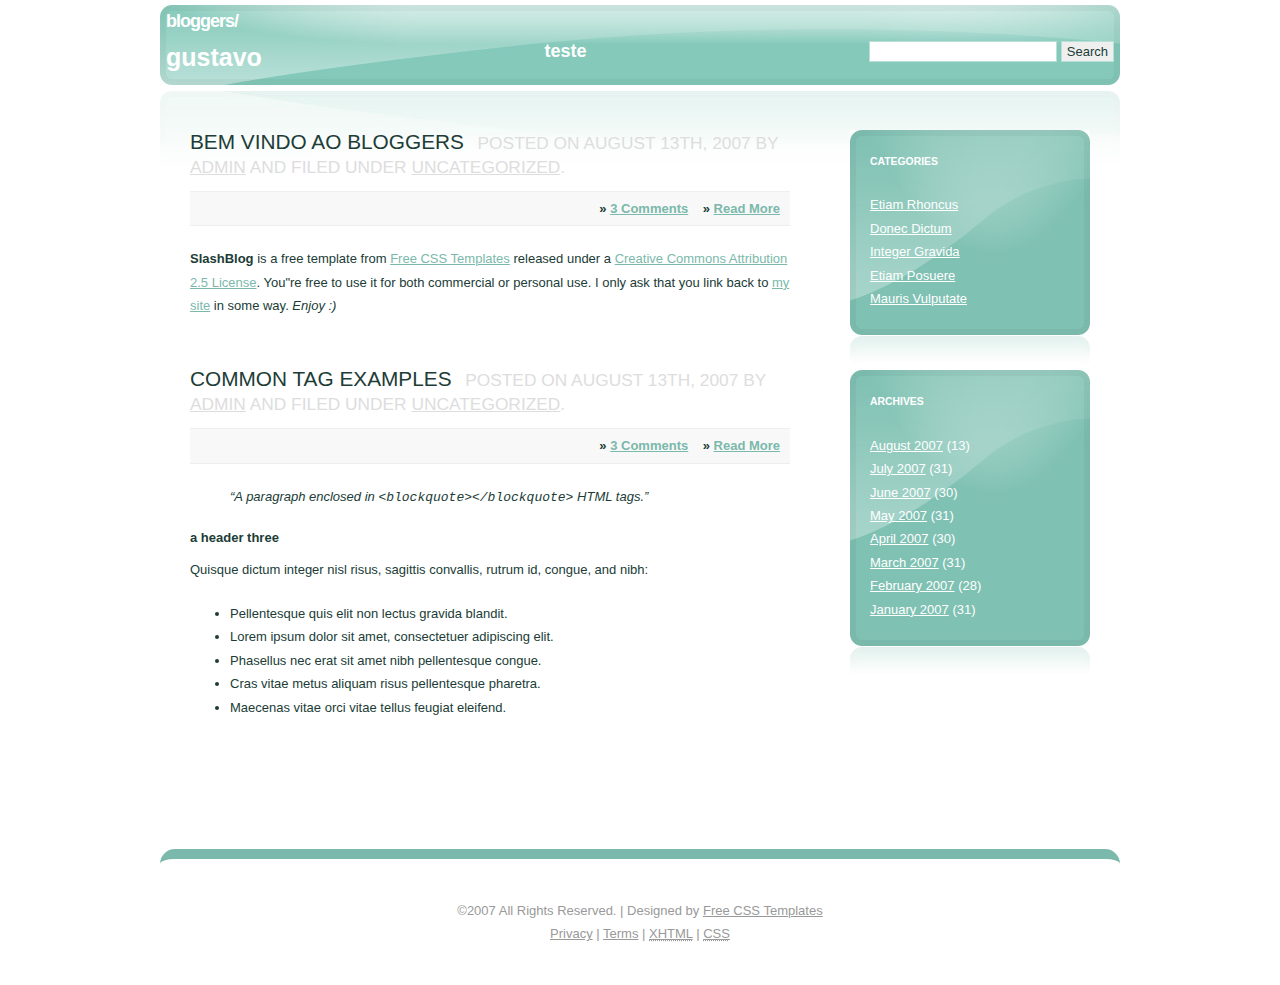
<file: index.html>
<!DOCTYPE html>
<html lang="pt-br">

<head>
  <title>Bloggers</title>
  <meta charset="UTF-8">
  <meta name="viewport" content="width=device-width, initial-scale=1.0">
  <link href="default.css" rel="stylesheet" type="text/css" media="screen" />
</head>

<body>
  <div
    style="position: relative; height: 100%; width: 100%; display: flex; flex-direction: column; font-size: 13px; align-items: center;">

    <div id="header">
      <div class="coluna1">
        <form id="search" method="get" action="#">
          <fieldset>
            <legend>Search</legend>
            <input id="searchfield" type="text" name="s" value="" />
            <input id="searchsubmit" type="submit" value="Search" />
          </fieldset>
        </form>
        <div class="menu">
          <a href="#">Teste</a>
        </div>
        <div class="titlepage">
          <div class="titleblog">
            <h1><a href="#">Bloggers </a> /</h1>

          </div>
          <div class="titleperson">

            <a target="_blank" href="#"><b>Gustavo</b></a></h1>
          </div>

        </div>
      </div>
    </div>
    <div id="page">
      <div id="content">
        <div class="post">
          <h2 class="title">Bem vindo ao bloggers</h2>
          <p class="meta"><small>Posted on August 13th, 2007 by <a href="#">admin</a> and filed under <a
                href="#">Uncategorized</a>.</small></p>
          <p class="links">&raquo; <a href="#" class="comments">3 Comments</a> &nbsp;&nbsp; &raquo; <a href="#"
              class="more">Read More</a></p>
          <div class="entry">
            <p><strong>SlashBlog</strong> is a free template from <a target="_blank"
                href="http://www.freecsstemplates.org/">Free CSS Templates</a> released under a <a target="_blank"
                href="http://creativecommons.org/licenses/by/2.5/">Creative Commons Attribution 2.5 License</a>.
              You"re
              free to use it for both commercial or personal use. I only ask that you link back to <a target="_blank"
                href="http://www.freecsstemplates.org/">my site</a> in some way. <em>Enjoy :)</em></p>
          </div>
        </div>
        <div class="post">
          <h2 class="title">Common Tag Examples</h2>
          <p class="meta"><small>Posted on August 13th, 2007 by <a href="#">admin</a> and filed under <a
                href="#">Uncategorized</a>.</small></p>
          <p class="links">&raquo; <a href="#" class="comments">3 Comments</a> &nbsp;&nbsp; &raquo; <a href="#"
              class="more">Read More</a></p>
          <div class="entry">
            <blockquote>
              <p>&#8220;A paragraph enclosed in <code>&lt;blockquote&gt;&lt;/blockquote&gt;</code> HTML tags.&#8221;
              </p>
            </blockquote>
            <h3>A Header Three</h3>
            <p>Quisque dictum integer nisl risus, sagittis convallis, rutrum id, congue, and nibh:</p>
            <ul>
              <li>Pellentesque quis elit non lectus gravida blandit.</li>
              <li>Lorem ipsum dolor sit amet, consectetuer adipiscing elit.</li>
              <li>Phasellus nec erat sit amet nibh pellentesque congue.</li>
              <li>Cras vitae metus aliquam risus pellentesque pharetra.</li>
              <li>Maecenas vitae orci vitae tellus feugiat eleifend. </li>
            </ul>
          </div>
        </div>
      </div>
      <div id="sidebar">
        <ul>
          <li>
            <h2>Categories</h2>
            <ul>
              <li><a href="#">Etiam Rhoncus</a></li>
              <li><a href="#">Donec Dictum</a></li>
              <li><a href="#">Integer Gravida</a></li>
              <li><a href="#">Etiam Posuere</a></li>
              <li><a href="#">Mauris Vulputate</a></li>
            </ul>
          </li>
          <li>
            <h2>Archives</h2>
            <ul>
              <li><a href="#">August 2007</a> (13)</li>
              <li><a href="#">July 2007</a> (31)</li>
              <li><a href="#">June 2007</a> (30)</li>
              <li><a href="#">May 2007</a> (31)</li>
              <li><a href="#">April 2007</a> (30)</li>
              <li><a href="#">March 2007</a> (31)</li>
              <li><a href="#">February 2007</a> (28)</li>
              <li><a href="#">January 2007</a> (31)</li>
            </ul>
          </li>
        </ul>
      </div>
    </div>
    <div id="footer">
      <p id="legal">&copy;2007 All Rights Reserved. | Designed by <a target="_blank"
          href="http://www.freecsstemplates.org/">Free CSS Templates</a></p>
      <p id="links"><a href="#">Privacy</a> | <a href="#">Terms</a> | <a href="http://validator.w3.org/check/referer"
          title="This page validates as XHTML 1.0 Transitional"><abbr
            title="eXtensible HyperText Markup Language">XHTML</abbr></a> | <a
          href="http://jigsaw.w3.org/css-validator/check/referer"><abbr title="Cascading Style Sheets">CSS</abbr></a>
      </p>
    </div>
  </div>

</body>
<script src="index.js"></script>

</html>
</file>
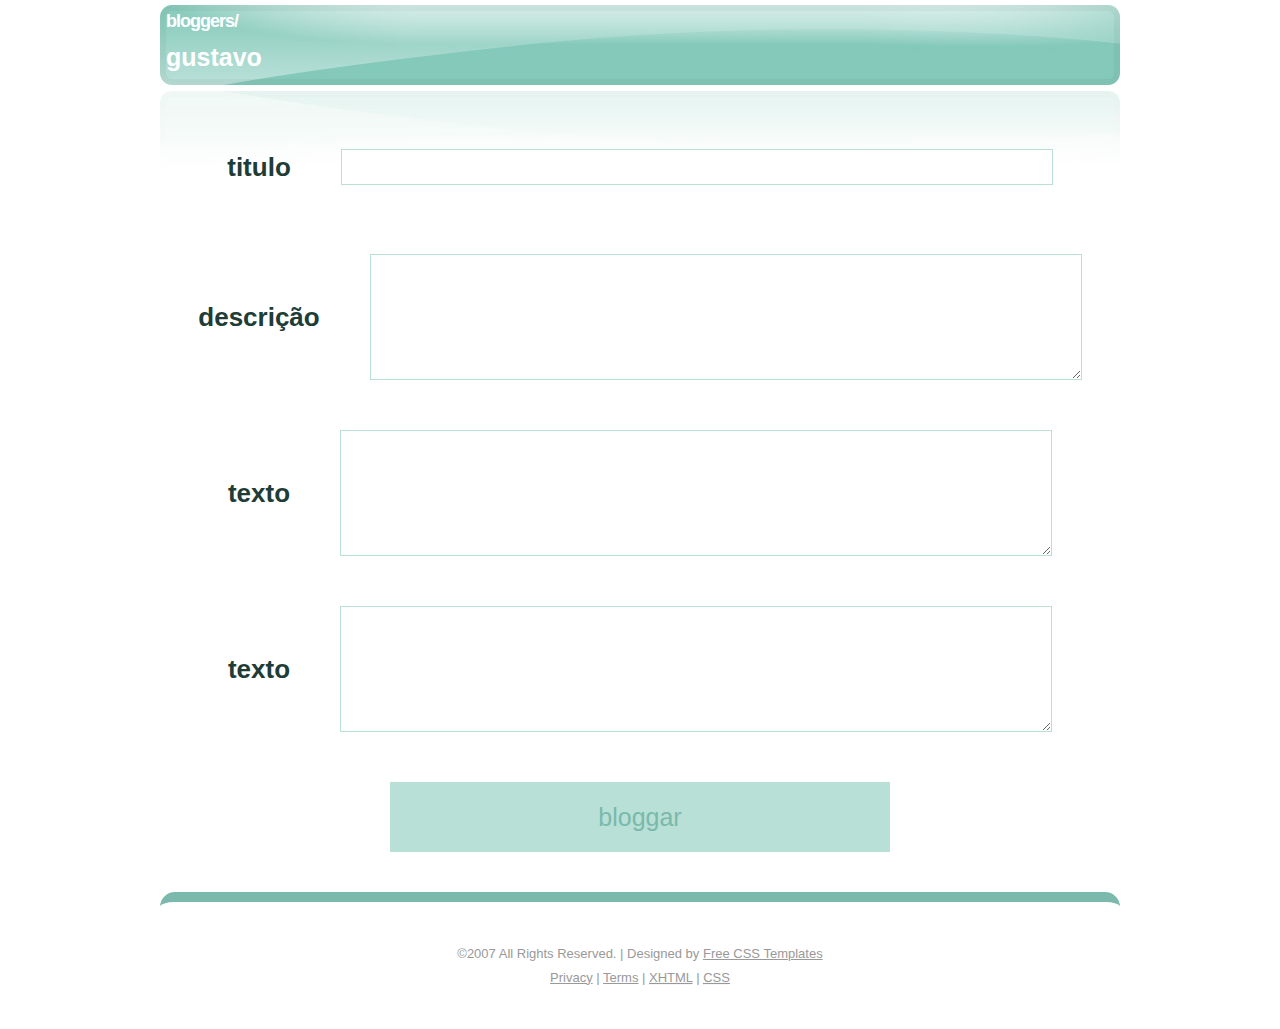
<file: templates/bloggar.html>
<!DOCTYPE html>
<html lang="pt-br">

<head>
    <title>Bloggers</title>
    <meta charset="UTF-8">
    <meta name="viewport" content="width=device-width, initial-scale=1.0">
    <link href="../src/styles/default.css" rel="stylesheet" type="text/css" media="screen" />
</head>

<body>
    <div
        style="position: relative; height: 100%; width: 100%; display: flex; flex-direction: column; font-size: 13px; align-items: center;">

        <div id="header">
            <div class="coluna1">
                <form id="search" method="get" action="#">
                </form>
                <div class="menu">
                </div>
                <div class="titlepage">
                    <div class="titleblog">
                        <h1><a href="#">Bloggers </a> /</h1>

                    </div>
                    <div class="titleperson">

                        <a href="./index.html"><b>Gustavo</b></a></h1>
                    </div>

                </div>
            </div>
        </div>
        <div id="page">
            <div class="registerblog">
                <form action="javascript:registerPost();">
                    <div class="inputclass">
                        <h2>Titulo</h1>
                            <input type="text" id="titleblog" name="titleblog">
                    </div>
                    <div class="inputclass">
                        <h2>Descrição</h1>
                            <textarea name="textblog" id="textblog" cols="30" rows="10"></textarea>
                    </div>
                    <div class="inputclass">
                        <h2>Texto</h1>
                            <textarea name="textblogcontent" id="textblogcontent" cols="30" rows="10"></textarea>
                    </div>
                    <div class="inputclass">
                        <h2>Texto</h1>
                            <textarea name="imageblogcontent" id="imageblogcontent" cols="30" rows="10"></textarea>
                    </div>
                    <div class="submitbutton">
                        <input type="submit" value="bloggar">
                    </div>
                </form>
            </div>
        </div>

        <div id="footer">
            <p id="legal">&copy;2007 All Rights Reserved. | Designed by <a target="_blank"
                    href="http://www.freecsstemplates.org/">Free CSS Templates</a></p>
            <p id="links"><a href="#">Privacy</a> | <a href="#">Terms</a> | <a
                    href="http://validator.w3.org/check/referer"
                    title="This page validates as XHTML 1.0 Transitional"><abbr
                        title="eXtensible HyperText Markup Language">XHTML</abbr></a> | <a
                    href="http://jigsaw.w3.org/css-validator/check/referer"><abbr
                        title="Cascading Style Sheets">CSS</abbr></a>
            </p>
        </div>
    </div>

</body>
<script src="../src/scripts/registerpost.js"></script>

</html>
</file>
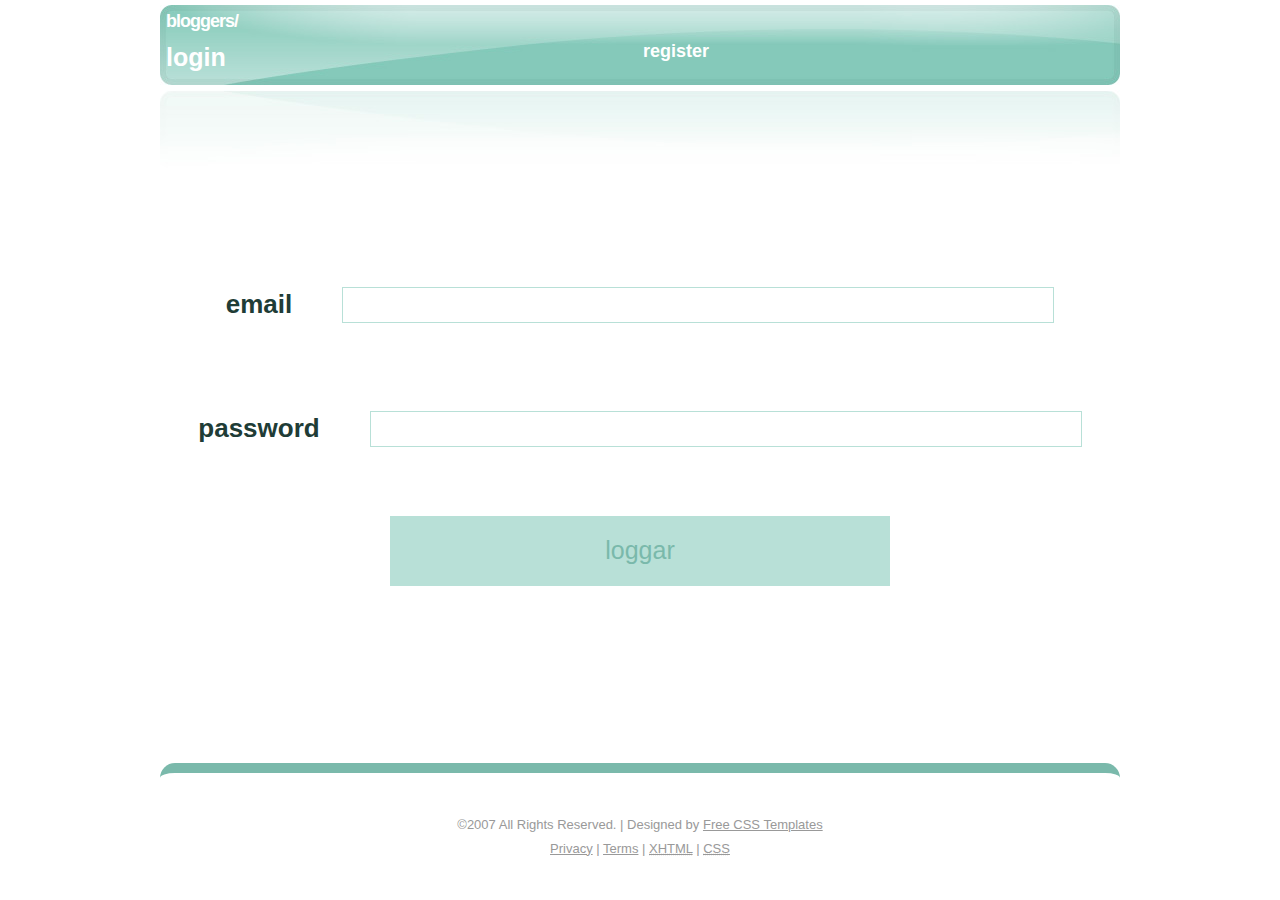
<file: templates/login.html>
<!DOCTYPE html>
<html lang="pt-br">

<head>
    <title>Bloggers</title>
    <meta charset="UTF-8">
    <meta name="viewport" content="width=device-width, initial-scale=1.0">
    <link href="../src/styles/default.css" rel="stylesheet" type="text/css" media="screen" />
</head>

<body>
    <div
        style="position: relative; height: 100%; width: 100%; display: flex; flex-direction: column; font-size: 13px; align-items: center;">

        <div id="header">
            <div class="coluna1">
                <form id="search" method="get" action="#">
                </form>
                <div class="menu">
                    <a href="./register.html">register</a>
                </div>
                <div class="titlepage">
                    <div class="titleblog">
                        <h1><a href="./index.html">Bloggers </a> /</h1>

                    </div>
                    <div class="titleperson">

                        <a href="./index.html"><b>login</b></a></h1>
                    </div>

                </div>
            </div>
        </div>
        <div id="page">
            <div class="registerblog">
                <form action="javascript:login();">
                    <div class="inputclass">
                        <h2>email</h1>
                            <input type="text" id="emaillogin" name="emaillogin">
                    </div>
                    <div class="inputclass">
                        <h2>password</h1>
                            <input type="password" id="passwordlogin" name="passwordlogin">
                    </div>
                    <div class="submitbutton">
                        <input type="submit" value="loggar">
                    </div>
                </form>
            </div>
        </div>

        <div id="footer">
            <p id="legal">&copy;2007 All Rights Reserved. | Designed by <a target="_blank"
                    href="http://www.freecsstemplates.org/">Free CSS Templates</a></p>
            <p id="links"><a href="#">Privacy</a> | <a href="#">Terms</a> | <a
                    href="http://validator.w3.org/check/referer"
                    title="This page validates as XHTML 1.0 Transitional"><abbr
                        title="eXtensible HyperText Markup Language">XHTML</abbr></a> | <a
                    href="http://jigsaw.w3.org/css-validator/check/referer"><abbr
                        title="Cascading Style Sheets">CSS</abbr></a>
            </p>
        </div>
    </div>

</body>
<script src="../src/scripts/login.js"></script>

</html>
</file>
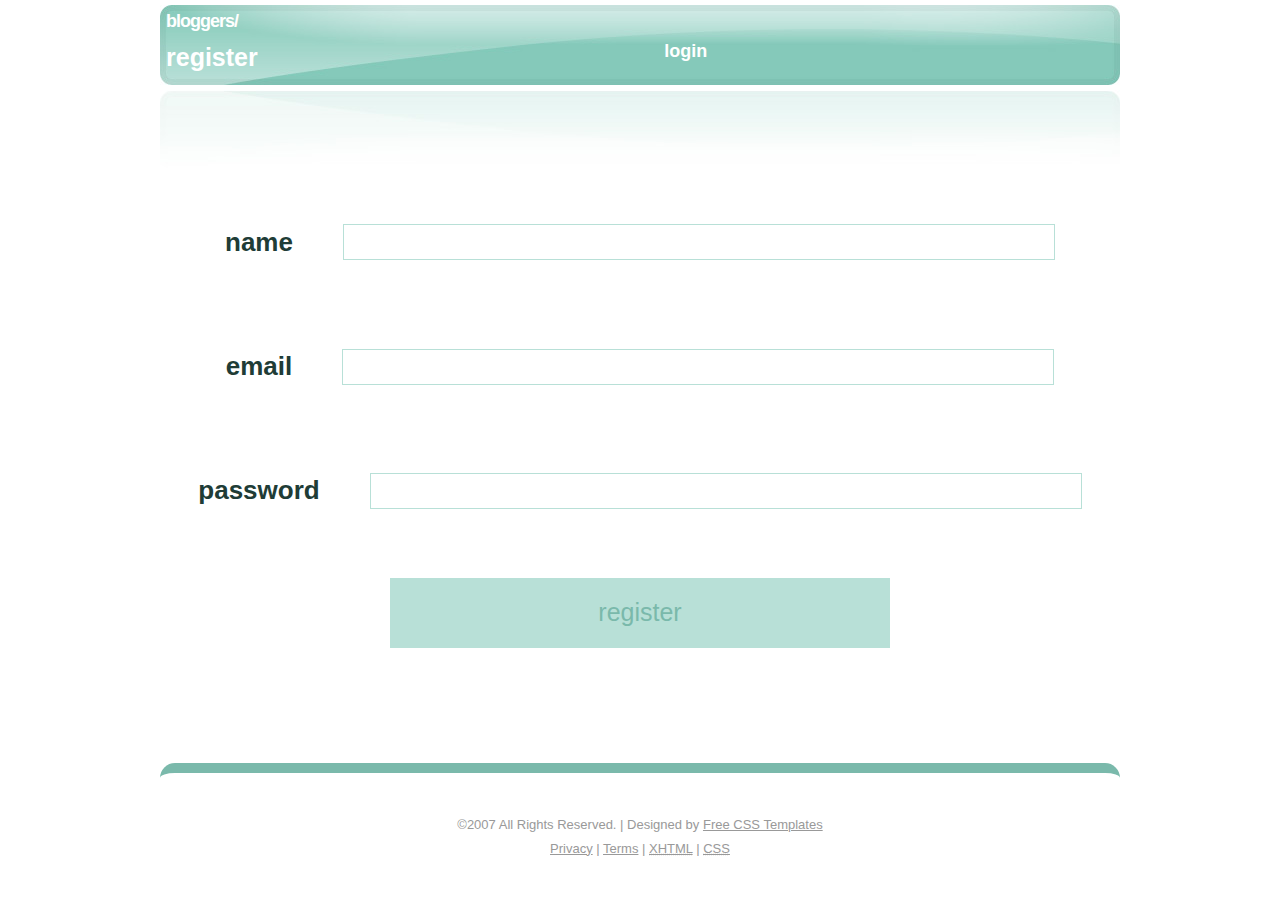
<file: templates/register.html>
<!DOCTYPE html>
<html lang="pt-br">

<head>
    <title>Bloggers</title>
    <meta charset="UTF-8">
    <meta name="viewport" content="width=device-width, initial-scale=1.0">
    <link href="../src/styles/default.css" rel="stylesheet" type="text/css" media="screen" />
</head>

<body>
    <div
        style="position: relative; height: 100%; width: 100%; display: flex; flex-direction: column; font-size: 13px; align-items: center;">

        <div id="header">
            <div class="coluna1">
                <form id="search" method="get" action="#">
                </form>
                <div class="menu">
                    <a href="./login.html">login</a>
                </div>
                <div class="titlepage">
                    <div class="titleblog">
                        <h1><a href="./index.html">Bloggers </a> /</h1>

                    </div>
                    <div class="titleperson">

                        <a href="./index.html"><b>Register</b></a></h1>
                    </div>

                </div>
            </div>
        </div>
        <div id="page">
            <div class="registerblog">
                <form action="javascript:registerUser();">
                    <div class="inputclass">
                        <h2>name</h1>
                            <input type="text" id="nameregister" name="nameregister">
                    </div>
                    <div class="inputclass">
                        <h2>email</h1>
                            <input type="text" id="emailregister" name="emailregister">
                    </div>
                    <div class="inputclass">
                        <h2>password</h1>
                            <input type="password" id="passwordregister" name="passwordregister">
                    </div>
                    <div class="submitbutton">
                        <input type="submit" value="register">
                    </div>
                </form>
            </div>
        </div>

        <div id="footer">
            <p id="legal">&copy;2007 All Rights Reserved. | Designed by <a target="_blank"
                    href="http://www.freecsstemplates.org/">Free CSS Templates</a></p>
            <p id="links"><a href="#">Privacy</a> | <a href="#">Terms</a> | <a
                    href="http://validator.w3.org/check/referer"
                    title="This page validates as XHTML 1.0 Transitional"><abbr
                        title="eXtensible HyperText Markup Language">XHTML</abbr></a> | <a
                    href="http://jigsaw.w3.org/css-validator/check/referer"><abbr
                        title="Cascading Style Sheets">CSS</abbr></a>
            </p>
        </div>
    </div>

</body>
<script src="../src/scripts/registeruser.js"></script>

</html>
</file>
<file: default.css>
/*
Design by Free CSS Templates
http://www.freecsstemplates.org
Released for free under a Creative Commons Attribution 2.5 License
*/

html,
body,
#wrap {
	margin: 0;
	padding: 0;
	height: 100%;
	/* background: #FFFFFF url(images/img01.gif) repeat-x; */
	font-family: Arial, Helvetica, sans-serif;
	color: #203C36;
}

form {
	margin: 0;
	padding: 0;
}

fieldset {
	margin: 0;
	padding: 0;
	border: none;
}

legend {
	display: none;
}

input,
textarea {
	padding: 2px 5px;
	border: 1px solid #B8E0D7;
	font: normal 1em Arial, Helvetica, sans-serif;
	color: #203C36;
}

h1,
h2,
h3 {
	text-transform: lowercase;
	color: #203C36;
}

h1 {
	letter-spacing: -1px;
	font-size: 3em;
}

h2 {
	font-size: 2em;
}

h3 {
	font-size: 1em;
}

p,
ul,
ol {
	margin-bottom: 1.6em;
	line-height: 180%;
}

p {}

blockquote {
	font-style: italic;
}

ul {}

ol {}

a {
	color: #7AB9AB;
}

a:hover {
	text-decoration: none;
}

small {}

hr {
	display: none;
}

img {
	border: none;
}

img.left {
	float: left;
	margin: 0 15px 0 0;
}

img.right {
	float: left;
	margin: 0 0 0 15px;
}

/* Header */

#header {
	display: flex;
	flex-direction: column;
	width: 960px;
	height: 80px;
	margin: 5px;
	background: url(images/img02.jpg);
}

.coluna1 {
	display: flex;
	flex-direction: row-reverse;
	justify-content: space-between;
	align-items: center;
	height: 80px;
	padding: 6px;
	text-transform: lowercase;
	font-weight: bold;

}

.titlepage {
	display: flex;
	height: 80px;
	flex-direction: column;

}

.titleblog {
	display: flex;
}

.titleblog h1 {
	font-size: 18px;
	color: #FFFFFF;
	display: contents;
	text-decoration: none;

}

.titleblog h1 :hover {
	text-decoration: underline;
}

.titleblog h1 a {
	font-size: 18px;
	color: #FFFFFF;
	text-decoration: none;
	letter-spacing: -1px;

}

.titleperson {
	display: flex;
	height: 50px;
	align-items: center;
	font-size: 25px;
}

.titleperson b {
	color: #FFFFFF;
}

.titleperson a {
	text-decoration: none;
}

.titleperson b:hover {
	text-decoration: underline;

}

.menu {
    display: flex;
    align-items: center;
    justify-content: space-between;
	height: 40px;
}
.menu a{
	color: #FFFFFF;
	font-size: 18px;
	text-decoration: none;
	
}
.menu a:hover{
	text-decoration: underline;
}

/* #header h1 {
	margin: 0;
	height: 80px;
	padding: 15px 0 0 20px;
	letter-spacing: normal;
	font-size: 1em;
	color: #FFFFFF;
}

#header h1 a {
	text-decoration: none;
	color: #FFFFFF;
}

#header h1 a:hover {
	text-decoration: underline;
}

#header b {
	letter-spacing: -2px;
	font-size: 2.4em;
} */

/* Search */
/* 
#search {
	float: right;
	width: 180px;
	padding-top: 30px;
}

#searchfield {
	width: 150px;
}

#searchsubmit {
	display: none;
} */

/* Page */

#page {
	flex: 1;
	width: 900px;
	margin: 0 0;
	padding: 40px 30px;
	background: url(images/img03.jpg) no-repeat;
}

/* Content */

#content {
	float: left;
	margin-bottom: 40px;
	width: 600px;

}

.post {}

.post .date {
	margin: 0;
	line-height: normal;
	font-size: .8em;
	color: #999999;
}

.post .title,
.post .meta {
	display: inline;
	margin: 0;
	padding: 0;
	text-transform: uppercase;
	font: normal 1.6em "Arial Black", Arial, Helvetica, sans-serif;
}

.post .title {}

.post .meta {
	padding-left: 10px;
	color: #DDDDDD;
}

.post .meta a {
	color: #DDDDDD;
}

.post .links {
	padding: 5px 10px;
	background: #F8F8F8;
	border-top: 1px solid #EEEEEE;
	border-bottom: 1px solid #EEEEEE;
	text-align: right;
	font-weight: bold;
}

.post .entry {
	clear: both;
	margin-bottom: 50px;
}

/* Sidebar */

#sidebar {
	float: right;
	width: 240px;
	background: url(images/img04.jpg) repeat-y;
	margin-bottom: 40px;
}

#sidebar ul {
	margin: 0;
	padding: 0;
	list-style: none;
}

#sidebar li {
	background: url(images/img05.jpg) no-repeat;
}

#sidebar li ul {
	padding: 20px 20px 60px 20px;
	background: url(images/img06.jpg) no-repeat left bottom;
}

#sidebar li li {
	padding: 0;
	background: url(images/spacer.gif);
	color: #FFFFFF;
}

#sidebar h2 {
	margin: 0;
	padding: 20px 20px 0 20px;
	text-transform: uppercase;
	font-family: "Arial Black", Arial, Helvetica, sans-serif;
	font-size: .8em;
	color: #FFFFFF;
}

#sidebar a {
	color: #FFFFFF;
}

/* Footer */

#footer {
	/* background: #696B60 url(images/img07.gif) repeat-x; */
	width: 960px;
	padding: 40px 0;
	margin: 0;
	border-radius: 15px 15px 0 0;
	border-top: 10px solid #7AB9AB;
}

#footer p {
	margin: 0;
	text-align: center;
	color: #999999;
}

#footer a {
	color: #999999;
}
</file>
<file: src/styles/default.css>
/*
Design by Free CSS Templates
http://www.freecsstemplates.org
Released for free under a Creative Commons Attribution 2.5 License
*/

html,
body,
#wrap {
	margin: 0;
	padding: 0;
	height: 100%;
	/* background: #FFFFFF url(images/img01.gif) repeat-x; */
	font-family: Arial, Helvetica, sans-serif;
	color: #203C36;
}

form {
	margin: 0;
	padding: 0;
}

fieldset {
	margin: 0;
	padding: 0;
	border: none;
}

legend {
	display: none;
}

input,
textarea {
	padding: 2px 5px;
	border: 1px solid #B8E0D7;
	font: normal 1em Arial, Helvetica, sans-serif;
	color: #203C36;
}

h1,
h2,
h3 {
	text-transform: lowercase;
	color: #203C36;
}

h1 {
	letter-spacing: -1px;
	font-size: 3em;
}

h2 {
	font-size: 2em;
}

h3 {
	font-size: 1em;
}

p,
ul,
ol {
	margin-bottom: 1.6em;
	line-height: 180%;
}

p {}

blockquote {
	font-style: italic;
}

ul {}

ol {}

a {
	color: #7AB9AB;
}

a:hover {
	text-decoration: none;
}

small {}

hr {
	display: none;
}

img {
	border: none;
}

img.left {
	float: left;
	margin: 0 15px 0 0;
}

img.right {
	float: left;
	margin: 0 0 0 15px;
}

/* Header */

#header {
	display: flex;
	flex-direction: column;
	width: 960px;
	height: 80px;
	margin: 5px;
	background: url(../images/img02.jpg);
}

.coluna1 {
	display: flex;
	flex-direction: row-reverse;
	justify-content: space-between;
	align-items: center;
	height: 80px;
	padding: 6px;
	text-transform: lowercase;
	font-weight: bold;

}

.titlepage {
	display: flex;
	height: 80px;
	flex-direction: column;

}

.titleblog {
	display: flex;
}

.titleblog h1 {
	font-size: 18px;
	color: #FFFFFF;
	display: contents;
	text-decoration: none;

}

.titleblog h1 :hover {
	text-decoration: underline;
}

.titleblog h1 a {
	font-size: 18px;
	color: #FFFFFF;
	text-decoration: none;
	letter-spacing: -1px;

}

.titleperson {
	display: flex;
	height: 50px;
	align-items: center;
	font-size: 25px;
}

.titleperson b {
	color: #FFFFFF;
}

.titleperson a {
	text-decoration: none;
}

.titleperson b:hover {
	text-decoration: underline;

}

.menu {
    display: flex;
    align-items: center;
    justify-content: space-between;
	height: 40px;
}
.menu a{
	color: #FFFFFF;
	font-size: 18px;
	text-decoration: none;
	
}
.menu a:hover{
	text-decoration: underline;
}

/* #header h1 {
	margin: 0;
	height: 80px;
	padding: 15px 0 0 20px;
	letter-spacing: normal;
	font-size: 1em;
	color: #FFFFFF;
}

#header h1 a {
	text-decoration: none;
	color: #FFFFFF;
}

#header h1 a:hover {
	text-decoration: underline;
}

#header b {
	letter-spacing: -2px;
	font-size: 2.4em;
} */

/* Search */
/* 
#search {
	float: right;
	width: 180px;
	padding-top: 30px;
}

#searchfield {
	width: 150px;
}

#searchsubmit {
	display: none;
} */

/* Page */

#page {
	flex: 1;
	width: 900px;
	margin: 0 0;
	padding: 40px 30px;
	background: url(../images/img03.jpg) no-repeat;
}

/* Content */

#content {
	float: left;
	margin-bottom: 40px;
	width: 600px;

}

.post {}

.post .date {
	margin: 0;
	line-height: normal;
	font-size: .8em;
	color: #999999;
}

.post .title,
.post .meta {
	display: inline;
	margin: 0;
	padding: 0;
	text-transform: uppercase;
	font: normal 1.6em "Arial Black", Arial, Helvetica, sans-serif;
}

.post .title {}

.post .meta {
	padding-left: 10px;
	color: #DDDDDD;
}

.post .meta a {
	color: #DDDDDD;
}

.post .links {
	padding: 5px 10px;
	background: #F8F8F8;
	border-top: 1px solid #EEEEEE;
	border-bottom: 1px solid #EEEEEE;
	text-align: right;
	font-weight: bold;
}

.post .entry {
	clear: both;
	margin-bottom: 50px;
}

/* Sidebar */

#sidebar {
	float: right;
	width: 240px;
	background: url(../images/img04.jpg) repeat-y;
	margin-bottom: 40px;
}

#sidebar ul {
	margin: 0;
	padding: 0;
	list-style: none;
}

#sidebar li {
	background: url(../images/img05.jpg) no-repeat;
}

#sidebar li ul {
	padding: 20px 20px 60px 20px;
	background: url(../images/img06.jpg) no-repeat left bottom;
}

#sidebar li li {
	padding: 0;
	background: url(images/spacer.gif);
	color: #FFFFFF;
}

#sidebar h2 {
	margin: 0;
	padding: 20px 20px 0 20px;
	text-transform: uppercase;
	font-family: "Arial Black", Arial, Helvetica, sans-serif;
	font-size: .8em;
	color: #FFFFFF;
}

#sidebar a {
	color: #FFFFFF;
}

/* Footer */

#footer {
	/* background: #696B60 url(images/img07.gif) repeat-x; */
	width: 960px;
	padding: 40px 0;
	margin: 0;
	border-radius: 15px 15px 0 0;
	border-top: 10px solid #7AB9AB;
}

#footer p {
	margin: 0;
	text-align: center;
	color: #999999;
}

#footer a {
	color: #999999;
}

.registerblog {
	display: flex;
	flex-direction: column;
	align-items: center;
	height: 100%;
	justify-content: center;
}
.registerblog form{
	display: flex;
	flex-direction: column;
	align-items: center;
}
.inputclass {
	display: flex;
	flex-direction: row;
	align-items: center;
	margin-bottom: 50px;

}
.inputclass h2{
	margin-right: 50px;
}
.inputclass input {
	display: flex;
	height: 30px;
	width: 700px;
}
.inputclass textarea {
	display: flex;
	height: 120px;
	width: 700px;
}
.submitbutton input{
	width: 500px;
	height: 70px;
	font-size: 25px;
	color: #7AB9AB;
	background-color: #B8E0D7;
}

.pesquisa{
	display: flex;
	flex-direction: column;
	align-items: center;
    justify-content: space-between;
	height: 80%;
	margin-right: 5px;
	margin-bottom: 10px;
}
.pesquisa a{
	color: #FFFFFF;
	font-size: 18px;
	text-decoration: none;
}
.pesquisa a:hover{
	text-decoration: underline;
}
.menuright a{
	margin-left: 7px;
}
</file>
